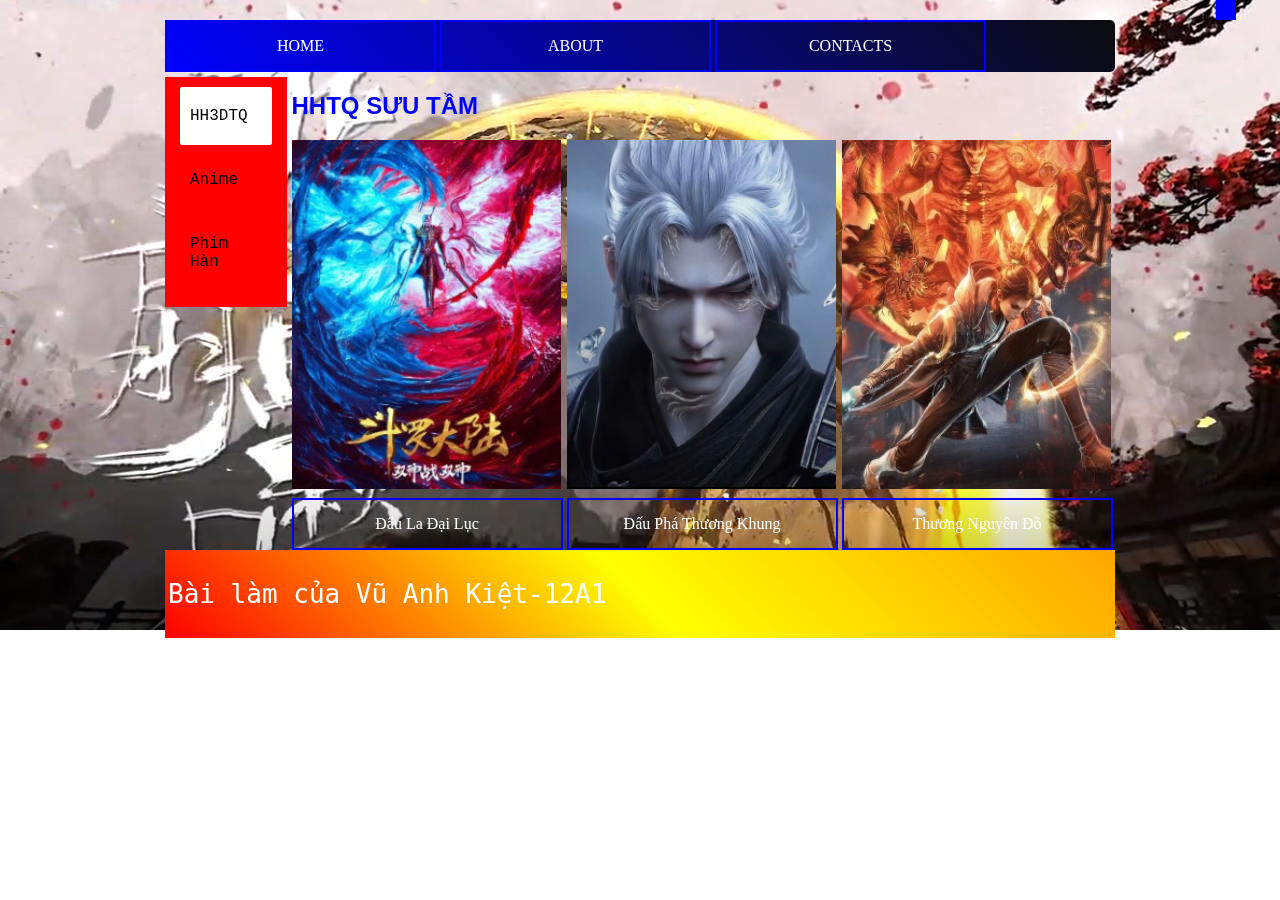
<file: index.html>
<!DOCTYPE html>
<html lang="en">
<head>
    <meta charset="UTF-8">
    <meta name="viewport" content="width=device-width, initial-scale=1.0">
    <title>Bài 18</title>
    <link rel="stylesheet" href="moi.css">
    <link rel="apple-touch-icon" sizes="57x57" href="/apple-icon-57x57.png">
<link rel="apple-touch-icon" sizes="60x60" href="/apple-icon-60x60.png">
<link rel="apple-touch-icon" sizes="72x72" href="/apple-icon-72x72.png">
<link rel="apple-touch-icon" sizes="76x76" href="/apple-icon-76x76.png">
<link rel="apple-touch-icon" sizes="114x114" href="/apple-icon-114x114.png">
<link rel="apple-touch-icon" sizes="120x120" href="/apple-icon-120x120.png">
<link rel="apple-touch-icon" sizes="144x144" href="/apple-icon-144x144.png">
<link rel="apple-touch-icon" sizes="152x152" href="/apple-icon-152x152.png">
<link rel="apple-touch-icon" sizes="180x180" href="/apple-icon-180x180.png">
<link rel="icon" type="image/png" sizes="192x192"  href="/android-icon-192x192.png">
<link rel="icon" type="image/png" sizes="32x32" href="/favicon-32x32.png">
<link rel="icon" type="image/png" sizes="96x96" href="/favicon-96x96.png">
<link rel="icon" type="image/png" sizes="16x16" href="/favicon-16x16.png">
<link rel="manifest" href="/manifest.json">
<meta name="msapplication-TileColor" content="#ffffff">
<meta name="msapplication-TileImage" content="/ms-icon-144x144.png">
<meta name="theme-color" content="#ffffff">
</head>
<body>
    <div id="btn"></div>
    <div id="wrapper">
    <div id="header">
        <a href="index.html" class="id">HOME</a>
        <a href="index3.html" class="id">ABOUT</a>
        <a href="index4.html" class="id">CONTACTS</a>
    </div>
    <div id="wp-content">
    <div id="sidebar">
        <div id="m2">
        <a href="index.html" id="hover2">HH3DTQ</a>
        </div>
        <div id="m1">
        <a href="index2.html" id="hover2">Anime</a>
        </div>
        <div id="m1">
        <a href="index5.html" id="hover2">Phim Hàn</a>
        </div>
    </div>
    <div id="content">
        <h2>HHTQ SƯU TẦM</h2>
        <img src="2451-1704876322.jpg" alt="Đấu La Đại Lục 1" width="269px">
        <img src="3518-1725729749.jpg" alt="Đấu Phá Thương Khung 5" width="269px" height="349px">
        <img src="3799-1733863027.jpg" alt="Thương Nguyên Đồ" width="269px" height="349px">
        <a href="https://animehay.loan/thong-tin-phim/dau-la-dai-luc-2451.html">Đấu La Đại Lục</a>
        <a href="https://animehay.loan/thong-tin-phim/thuong-nguyen-do.html">Đấu Phá Thương Khung</a>
        <a href="https://animehay.loan/thong-tin-phim/thuong-nguyen-do-3799.html">Thương Nguyên Đồ</a>   
    </div>
    </div>
    <div id="footer">
        <p>Bài làm của Vũ Anh Kiệt-12A1</p>
    </div>
    </div>
</body>
</html>
</file>
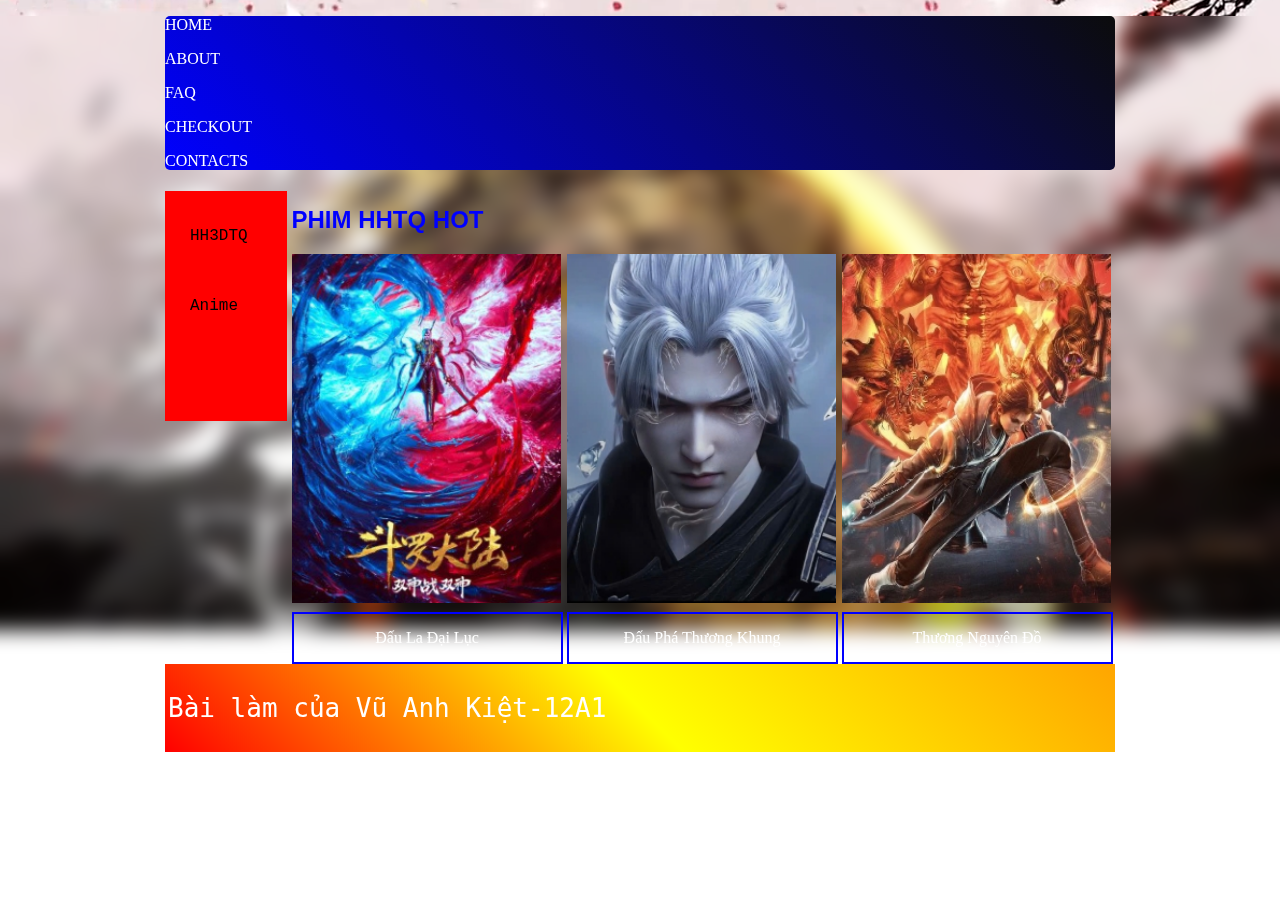
<file: bt.html>
<!DOCTYPE html>
<html lang="en">
<head>
    <meta charset="UTF-8">
    <meta name="viewport" content="width=device-width, initial-scale=1.0">
    <title>Bài 18</title>
    <link rel="stylesheet" href="moi.css">
</head>
<body>
    <div id="wrapper">
    <div id="header">
        <p>HOME</p>
        <P>ABOUT</P>
        <P>FAQ</P>
        <P>CHECKOUT</P>
        <P>CONTACTS</P>
    </div>
    <div id="wp-content">
    <div id="sidebar">
        <p id="hover1">HH3DTQ</p>
        <p id="hover2">Anime</p>
    </div>
    <div id="content">
        <h2>PHIM HHTQ HOT</h2>
        <img src="2451-1704876322.jpg" alt="Đấu La Đại Lục 1" width="269px">
        <img src="3518-1725729749.jpg" alt="Đấu Phá Thương Khung 5" width="269px" height="349px">
        <img src="3799-1733863027.jpg" alt="Thương Nguyên Đồ" width="269px" height="349px">
        <a href="https://animehay.blue/thong-tin-phim/dau-la-dai-luc-2451.html">Đấu La Đại Lục</a>
        <a href="https://animehay.blue/tim-kiem/thuong-nguyen-do.html">Đấu Phá Thương Khung</a>
        <a href="https://animehay.blue/thong-tin-phim/thuong-nguyen-do-3799.html">Thương Nguyên Đồ</a>   
    </div>
    </div>
    <div id="footer">
        <p>Bài làm của Vũ Anh Kiệt-12A1</p>
    </div>
    </div>
</body>
</html>
</file>
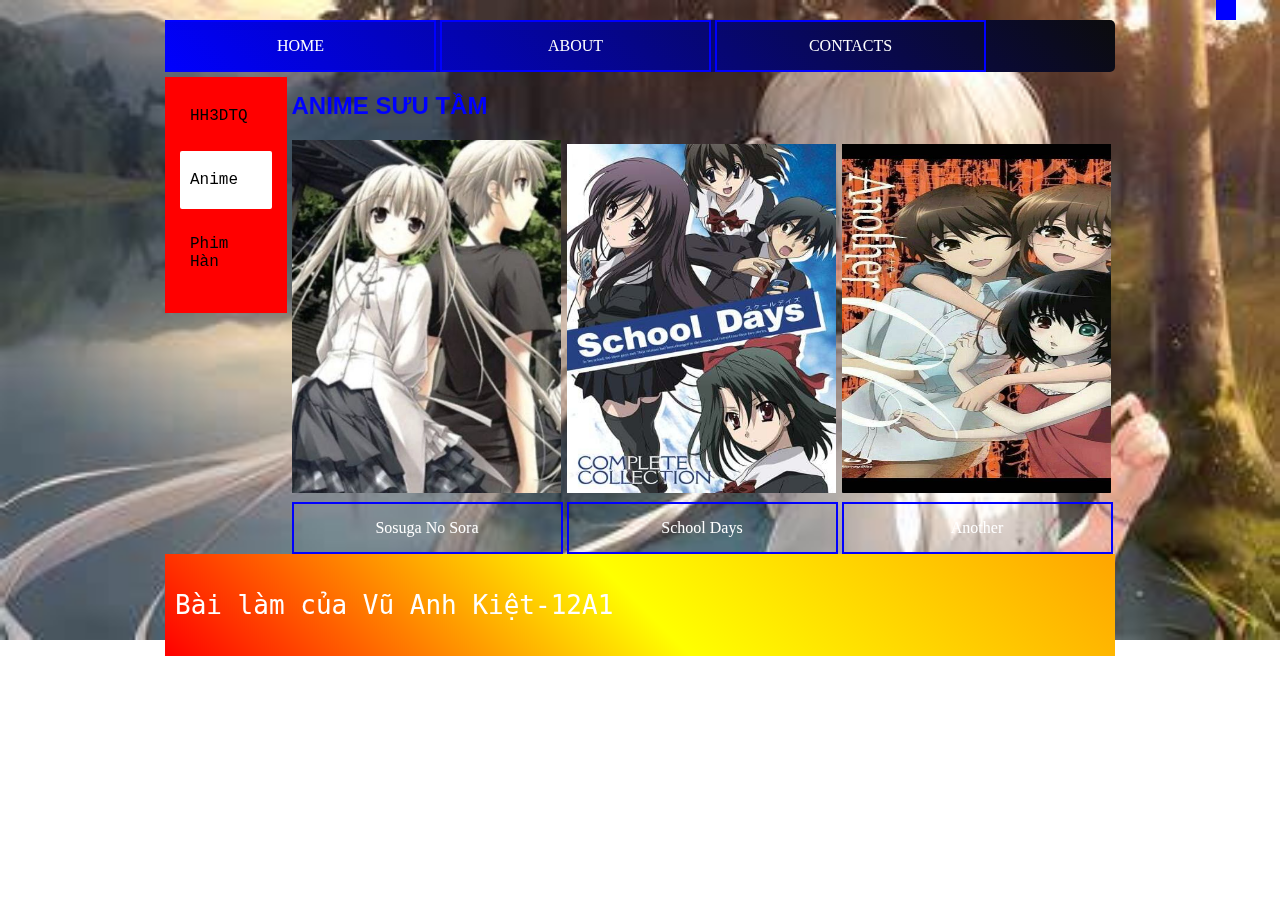
<file: index2.html>
<!DOCTYPE html>
<html lang="en">
<head>
    <meta charset="UTF-8">
    <meta name="viewport" content="width=device-width, initial-scale=1.0">
    <title>Bài 18</title>
    <link rel="stylesheet" href="moi1.css">
    <link rel="apple-touch-icon" sizes="60x60" href="/apple-icon-60x60.png">
<link rel="apple-touch-icon" sizes="72x72" href="/apple-icon-72x72.png">
<link rel="apple-touch-icon" sizes="76x76" href="/apple-icon-76x76.png">
<link rel="apple-touch-icon" sizes="114x114" href="/apple-icon-114x114.png">
<link rel="apple-touch-icon" sizes="120x120" href="/apple-icon-120x120.png">
<link rel="apple-touch-icon" sizes="144x144" href="/apple-icon-144x144.png">
<link rel="apple-touch-icon" sizes="152x152" href="/apple-icon-152x152.png">
<link rel="apple-touch-icon" sizes="180x180" href="/apple-icon-180x180.png">
<link rel="icon" type="image/png" sizes="192x192"  href="/android-icon-192x192.png">
<link rel="icon" type="image/png" sizes="32x32" href="/favicon-32x32.png">
<link rel="icon" type="image/png" sizes="96x96" href="/favicon-96x96.png">
<link rel="icon" type="image/png" sizes="16x16" href="/favicon-16x16.png">
<link rel="manifest" href="/manifest.json">
<meta name="msapplication-TileColor" content="#ffffff">
<meta name="msapplication-TileImage" content="/ms-icon-144x144.png">
<meta name="theme-color" content="#ffffff">
</head>
<body>
    <div id="btn"></div>
    <div id="wrapper">
    <div id="header">
        <a href="index.html" class="id">HOME</a>
        <a href="index3.html" class="id">ABOUT</a>
        <a href="index4.html" class="id">CONTACTS</a>
    </div>
    <div id="wp-content">
    <div id="sidebar">
        <div id="m1">
        <a href="index.html" id="hover2">HH3DTQ</a>
        </div>
        <div id="m2">
        <a href="index2.html" id="hover2">Anime</a>
        </div>
        <div id="m1">
        <a href="index5.html" id="hover2">Phim Hàn</a>
        </div>
    </div>
    <div id="content">
        <h2>ANIME SƯU TẦM</h2>
        <img src="omh.jpg" alt="Sosuga no sora" width="269px">
        <img src="R (1).jpg" alt="School Days" width="269px" height="349px">
        <img src="OIP.jpg" alt="Another" width="269px" height="349px">
        <a href="https://boctem.com/yosuga-no-sora/">Sosuga No Sora</a>
        <a href="https://boctem.com/school-days/">School Days</a>
        <a href="https://boctem.com/xem-phim/another-co-gai-bi-an-tap-1-server-1/">Another</a>   
    </div>
    </div>
    <div id="footer">
        <p>Bài làm của Vũ Anh Kiệt-12A1</p>
    </div>
    </div>
</body>
</html>
</file>
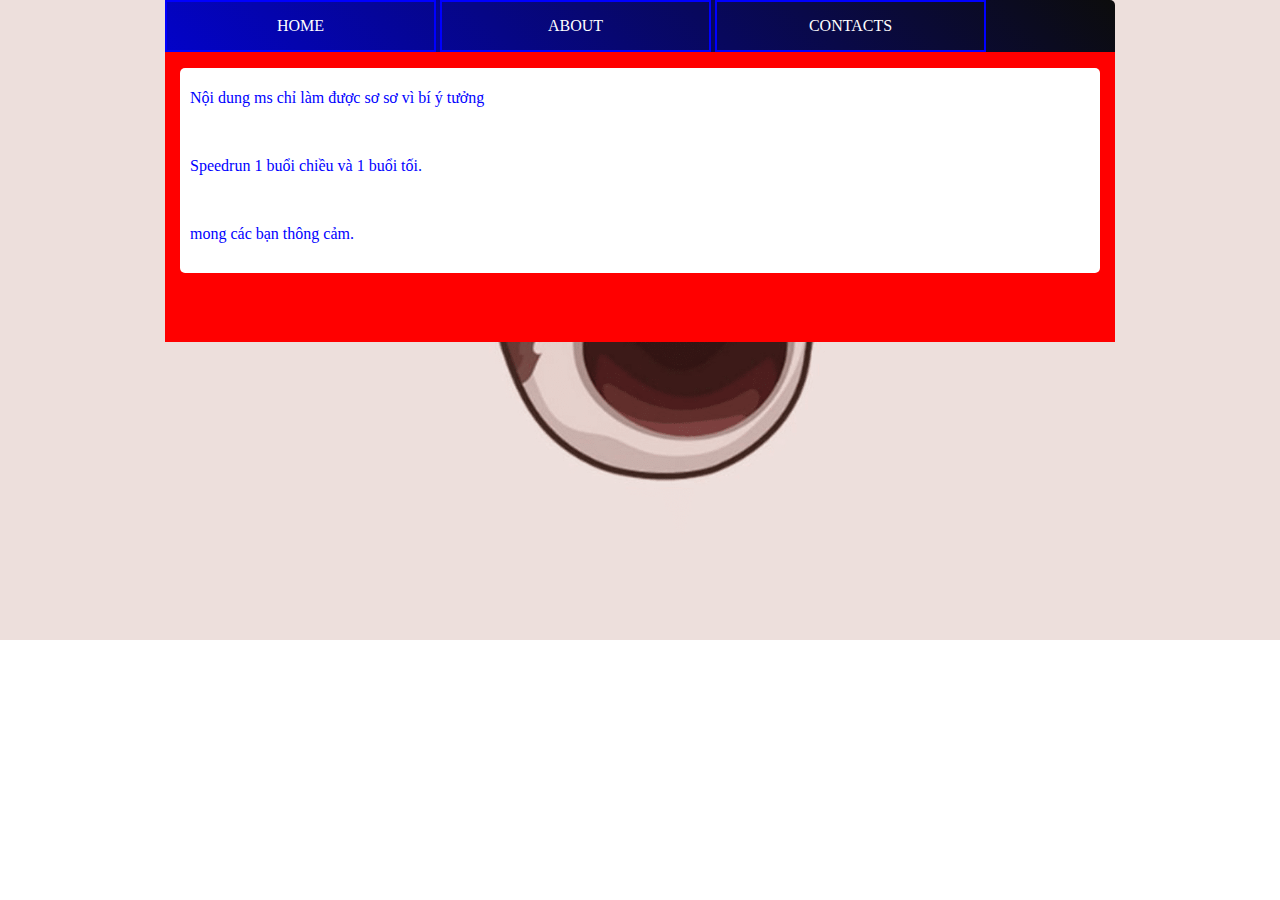
<file: index3.html>
<!DOCTYPE html>
<html lang="en">
<head>
    <meta charset="UTF-8">
    <meta name="viewport" content="width=device-width, initial-scale=1.0">
    <title>Document</title>
    <link rel="stylesheet" href="moi3.css">
    <link rel="apple-touch-icon" sizes="60x60" href="apple-icon-60x60.png">
<link rel="apple-touch-icon" sizes="72x72" href="apple-icon-72x72.png">
<link rel="apple-touch-icon" sizes="76x76" href="apple-icon-76x76.png">
<link rel="apple-touch-icon" sizes="114x114" href="apple-icon-114x114.png">
<link rel="apple-touch-icon" sizes="120x120" href="apple-icon-120x120.png">
<link rel="apple-touch-icon" sizes="144x144" href="apple-icon-144x144.png">
<link rel="apple-touch-icon" sizes="152x152" href="apple-icon-152x152.png">
<link rel="apple-touch-icon" sizes="180x180" href="apple-icon-180x180.png">
<link rel="icon" type="image/png" sizes="192x192"  href="android-icon-192x192.png">
<link rel="icon" type="image/png" sizes="32x32" href="favicon-32x32.png">
<link rel="icon" type="image/png" sizes="96x96" href="favicon-96x96.png">
<link rel="icon" type="image/png" sizes="16x16" href="favicon-16x16.png">
<link rel="manifest" href="manifest.json">
<meta name="msapplication-TileColor" content="#ffffff">
<meta name="msapplication-TileImage" content="ms-icon-144x144.png">
<meta name="theme-color" content="#ffffff">
</head>
<body>
    <div id="wrapper">
        <div id="header">
            <a href="index.html" class="id">HOME</a>
            <a href="index3.html" class="id">ABOUT</a>
            <a href="index4.html" class="id">CONTACTS</a>
            <div id="sidebar1">
                <div id="m2">
                <p style="color: blue;">Nội dung ms chỉ làm được sơ sơ vì bí ý tưởng</p><br>
                <p style="color: blue;">Speedrun 1 buổi chiều và 1 buổi tối.</p><br>
                <p style="color: blue;">mong các bạn thông cảm.</p>
                </div>
    </div>
</body>
</html>
</file>
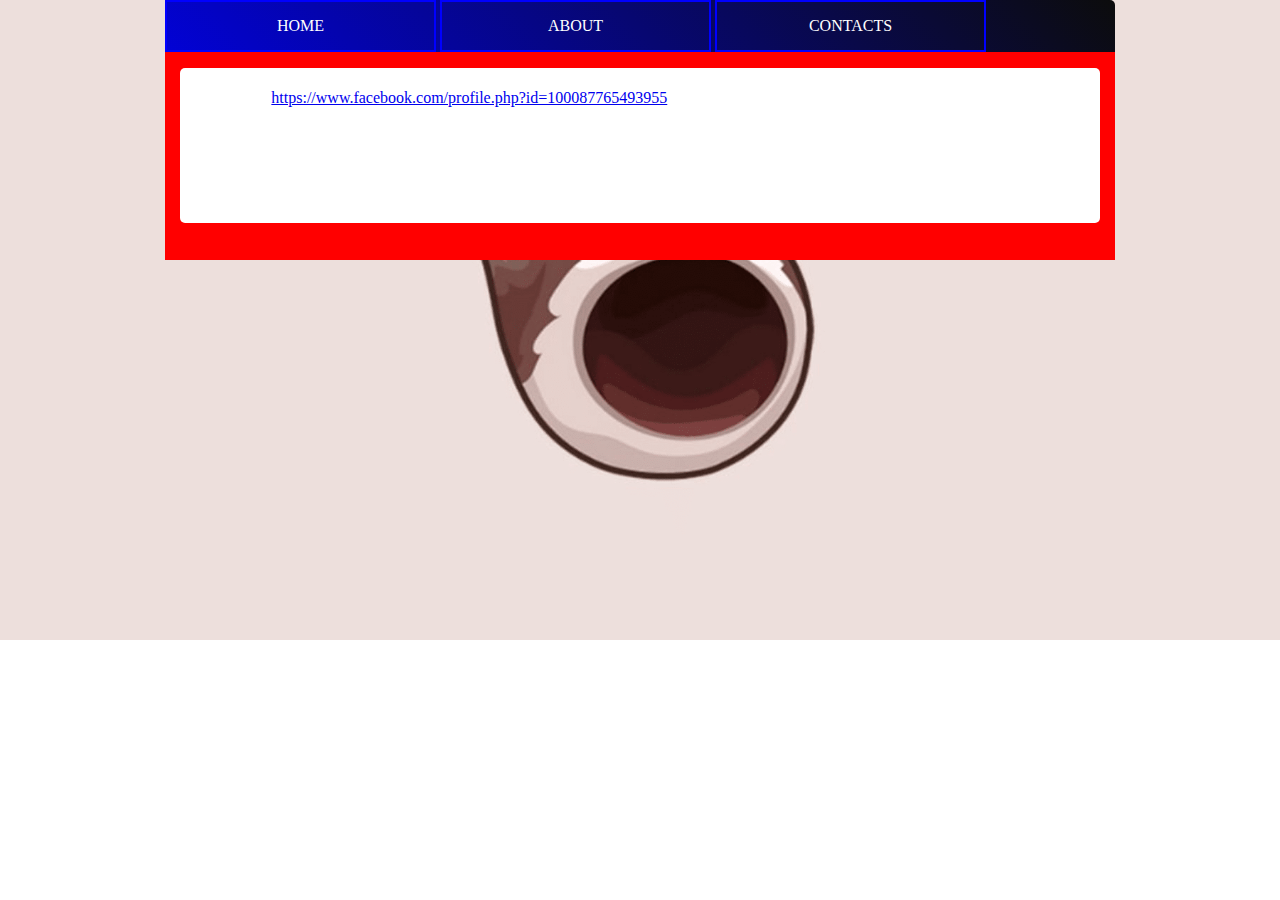
<file: index4.html>
<!DOCTYPE html>
<html lang="en">
<head>
    <meta charset="UTF-8">
    <meta name="viewport" content="width=device-width, initial-scale=1.0">
    <title>Bài 18</title>
    <link rel="stylesheet" href="moi2.css">
    <link rel="apple-touch-icon" sizes="60x60" href="apple-icon-60x60.png">
<link rel="apple-touch-icon" sizes="72x72" href="apple-icon-72x72.png">
<link rel="apple-touch-icon" sizes="76x76" href="apple-icon-76x76.png">
<link rel="apple-touch-icon" sizes="114x114" href="apple-icon-114x114.png">
<link rel="apple-touch-icon" sizes="120x120" href="apple-icon-120x120.png">
<link rel="apple-touch-icon" sizes="144x144" href="apple-icon-144x144.png">
<link rel="apple-touch-icon" sizes="152x152" href="apple-icon-152x152.png">
<link rel="apple-touch-icon" sizes="180x180" href="apple-icon-180x180.png">
<link rel="icon" type="image/png" sizes="192x192"  href="android-icon-192x192.png">
<link rel="icon" type="image/png" sizes="32x32" href="favicon-32x32.png">
<link rel="icon" type="image/png" sizes="96x96" href="favicon-96x96.png">
<link rel="icon" type="image/png" sizes="16x16" href="favicon-16x16.png">
<link rel="manifest" href="manifest.json">
<meta name="msapplication-TileColor" content="#ffffff">
<meta name="msapplication-TileImage" content="ms-icon-144x144.png">
<meta name="theme-color" content="#ffffff">
</head>
<body>
    <div id="wrapper">
        <div id="header">
            <a href="index.html" class="id">HOME</a>
            <a href="index3.html" class="id">ABOUT</a>
            <a href="index4.html" class="id">CONTACTS</a>
            <div id="sidebar1">
                <div id="m2">
                <p>Link FB ad: <a href="https://www.facebook.com/profile.php?id=100087765493955">https://www.facebook.com/profile.php?id=100087765493955</a></p>
                </div>
    </div>
</body>
</html>
</file>
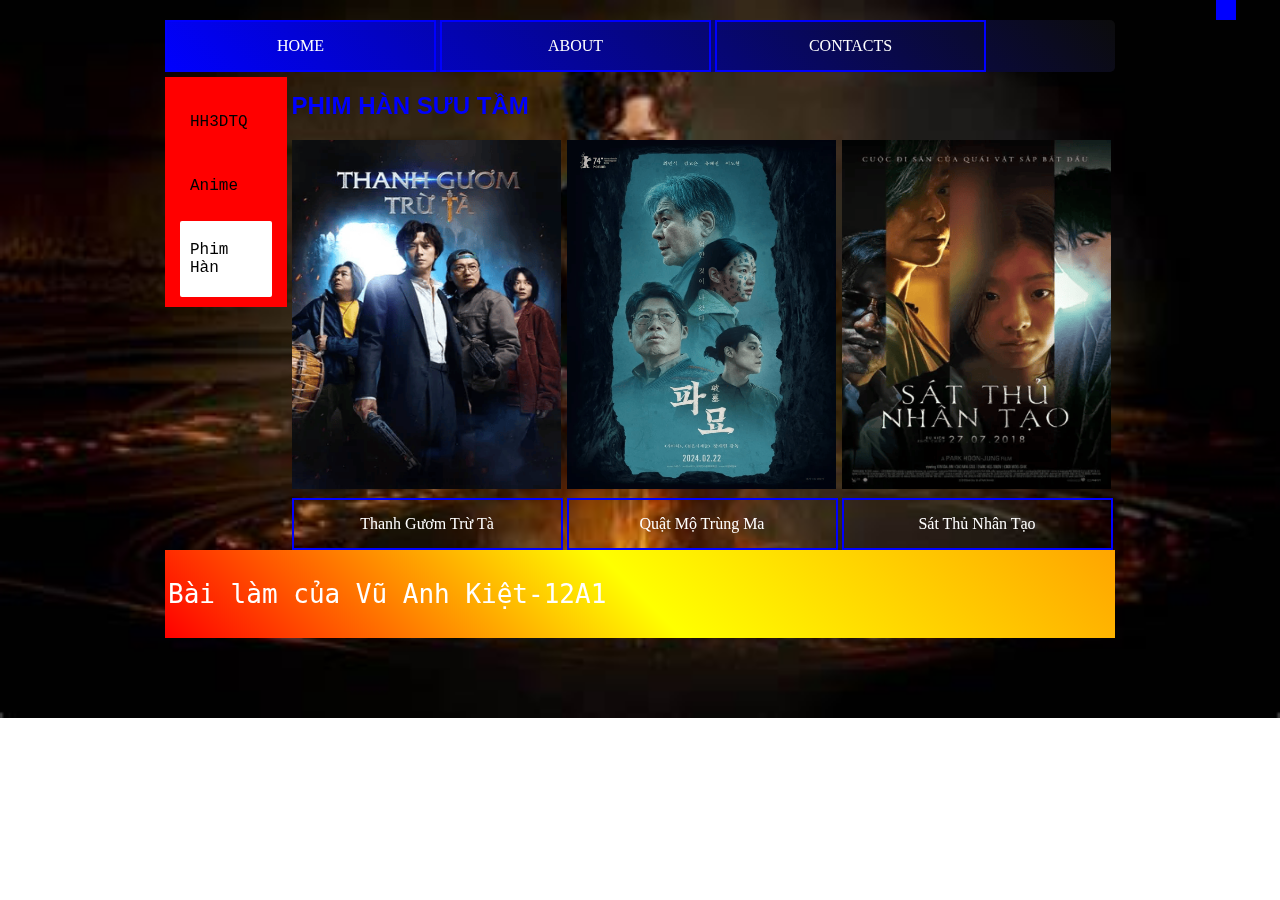
<file: index5.html>
<!DOCTYPE html>
<html lang="en">
<head>
    <meta charset="UTF-8">
    <meta name="viewport" content="width=device-width, initial-scale=1.0">
    <title>Bài 18</title>
    <link rel="stylesheet" href="moi4.css">
    <link rel="apple-touch-icon" sizes="57x57" href="/apple-icon-57x57.png">
<link rel="apple-touch-icon" sizes="60x60" href="/apple-icon-60x60.png">
<link rel="apple-touch-icon" sizes="72x72" href="/apple-icon-72x72.png">
<link rel="apple-touch-icon" sizes="76x76" href="/apple-icon-76x76.png">
<link rel="apple-touch-icon" sizes="114x114" href="/apple-icon-114x114.png">
<link rel="apple-touch-icon" sizes="120x120" href="/apple-icon-120x120.png">
<link rel="apple-touch-icon" sizes="144x144" href="/apple-icon-144x144.png">
<link rel="apple-touch-icon" sizes="152x152" href="/apple-icon-152x152.png">
<link rel="apple-touch-icon" sizes="180x180" href="/apple-icon-180x180.png">
<link rel="icon" type="image/png" sizes="192x192"  href="/android-icon-192x192.png">
<link rel="icon" type="image/png" sizes="32x32" href="/favicon-32x32.png">
<link rel="icon" type="image/png" sizes="96x96" href="/favicon-96x96.png">
<link rel="icon" type="image/png" sizes="16x16" href="/favicon-16x16.png">
<link rel="manifest" href="/manifest.json">
<meta name="msapplication-TileColor" content="#ffffff">
<meta name="msapplication-TileImage" content="/ms-icon-144x144.png">
<meta name="theme-color" content="#ffffff">
</head>
<body>
    <div id="btn"></div>
    <div id="wrapper">
    <div id="header">
        <a href="index.html" class="id">HOME</a>
        <a href="index3.html" class="id">ABOUT</a>
        <a href="index4.html" class="id">CONTACTS</a>
    </div>
    <div id="wp-content">
    <div id="sidebar">
        <div id="m1">
        <a href="index.html" id="hover2">HH3DTQ</a>
        </div>
        <div id="m1">
        <a href="index2.html" id="hover2">Anime</a>
        </div>
        <div id="m2">
        <a href="index5.html" id="hover2">Phim Hàn</a>
        </div>
    </div>
    <div id="content">
        <h2>PHIM HÀN SƯU TẦM</h2>
        <img src="thanh.png" alt="Thanh Gươm Trừ Tà" width="269px" height="349px">
        <img src="exhuma-quat-mo-trung-ma-thumb.png" alt="Quật Mộ Trùng Ma" width="269px" height="349px">
        <img src="satthu.png" alt="Sát Thủ Nhân Tạo" width="269px" height="349px">
        <a href="https://www.rophim.tv/phim/thanh-guom-tru-ta.kT68ljT4">Thanh Gươm Trừ Tà</a>
        <a href="https://motphim.love/phim/exhuma-quat-mo-trung-ma-15744.html">Quật Mộ Trùng Ma</a>
        <a href="https://phimmoichillzz.com/phim-le/sat-thu-nhan-tao-1727175859">Sát Thủ Nhân Tạo</a>   
    </div>
    </div>
    <div id="footer">
        <p>Bài làm của Vũ Anh Kiệt-12A1</p>
    </div>
</body>
</html>
</file>
<file: moi.css>
#header #id{
    display: inline-block;
    width: 80px;
    border: 2px;
    text-align: center;
    padding: 4px;
}
#header{
    background: linear-gradient(45deg, blue,rgb(12, 12, 12));
    border-radius: 5px;
}
#wrapper{
    max-width: 950px;
    margin: 0 auto;
}
#wp-content{
    display: flex;
    height: 1.5;
}
#content{
    flex-basis: 90%;
}
#sidebar{
    flex-basis: 10%;
    background-color: red;
    padding: 10px 15px;
    margin: 5px 5px 5px 0px;
    height: 210px;
}
#sidebar1{
    flex-basis: 100%;
    background-color: red;
    padding: 10px 15px;
    margin-top: 0px;
    height: 188px;
}
#sidebar p{
    color: white;
    display: inline-block;
    background: 2px solid black;
    padding: 10px;
}
a{
    display: inline-block;
    width: 267px;
    text-align: center;
    text-decoration: none;
    padding: 15px 0px 15px 0px;
    border: 2px solid blue;
    color: white;
}
#footer{
    display: block;
    background-color: red;
    padding: 3px;
    background: linear-gradient(45deg,red,yellow,orange);
    font-size: 26px;
    font-family: monospace;
}
img{
    padding: 0px 2px 5px 0px;

}
#hover1:hover{
    background-color: white;
}
#hover2:hover{
    background-color: white;
}
#wrapper p{
    color: white;
}
 #m2{
    background-color: white;
    display: block;
    
 }
 #sidebar p{
    color: black;
    font-family: 'Courier New', Courier, monospace;
}
#m1:hover {
    background-color: white;
}
#m1{
    margin-top: 6px;
}
#m1 , #m2{
    border-radius: 2px;
}
#hover2{
    border: none;
    color: black;
    font-family: 'Courier New', Courier, monospace;
    text-align: left;
    padding: 20px 0px 20px 10px;
    width: 25px;
}
#new{
    flex-basis: 10%;
    background-color: red;
    padding: 10px 15px;
    margin: 5px 5px 5px 0px;
    height: 150px;
}

body{
    background-image: url(ofcr.png);
    backdrop-filter: blur(10px);
    background-size: 100;
    margin: 0px;
    background-repeat: no-repeat;
}
h2{
    color: blue;
    font-family: sans-serif;
}
#btn{
    display: block;
    width: 20px;
    height: 20px;
    margin: 0px 95vw;
    background-color: blue;
}
body:hover{
    backdrop-filter: blur(0px);
}
#btn:hover ~ #wrapper{
    opacity: 0%;
}
</file>
<file: moi1.css>
#header #id{
    display: inline-block;
    width: 80px;
    border: 2px;
    text-align: center;
    padding: 4px;
}
#header{
    background: linear-gradient(45deg, blue,rgb(12, 12, 12));
    border-radius: 5px;
}
#wrapper{
    max-width: 950px;
    margin: 0 auto;
}
#wp-content{
    display: flex;
    height: 1.5;
}
#content{
    flex-basis: 90%;
}
#sidebar{
    flex-basis: 10%;
    background-color: red;
    padding: 10px 15px;
    margin: 5px 5px 5px 0px;
    height: 216px;
}
#sidebar1{
    flex-basis: 100%;
    background-color: red;
    padding: 10px 15px;
    margin-top: 0px;
    height: 188px;
}
#sidebar p{
    color: white;
    display: inline-block;
    background: 2px solid black;
    padding: 10px;
}
a{
    display: inline-block;
    width: 267px;
    text-align: center;
    text-decoration: none;
    padding: 15px 0px 15px 0px;
    border: 2px solid blue;
    color: white;
}
#footer{
    display: block;
    background-color: red;
    padding: 10px;
    background: linear-gradient(45deg,red,yellow,orange);
    font-size: 26px;
    font-family: monospace;
}
img{
    padding: 0px 2px 5px 0px;

}
#hover1:hover{
    background-color: white;
}
#hover2:hover{
    background-color: white;
}
#wrapper p{
    color: white;
}
 #m2{
    background-color: white;
    display: block;
    
 }
 #sidebar p{
    color: black;
    font-family: 'Courier New', Courier, monospace;
}
#m1:hover {
    background-color: white;
}
#m2{
    margin-top: 6px;
    margin-bottom: 6px;
}
#m1 , #m2{
    border-radius: 2px;
}
#hover2{
    border: none;
    color: black;
    font-family: 'Courier New', Courier, monospace;
    text-align: left;
    padding: 20px 0px 20px 10px;
    width: 25px;
}
#new{
    flex-basis: 10%;
    background-color: red;
    padding: 10px 15px;
    margin: 5px 5px 5px 0px;
    height: 150px;
}
body{
    background-image: url(OIP\ \(1\).jpg);
    backdrop-filter: blur(10px);
    background-size: 100%;
    margin: 0px;
    background-repeat: no-repeat;
}
h2{
    color: blue;
    font-family: sans-serif;
}
#btn{
    display: block;
    width: 20px;
    height: 20px;
    margin: 0px 95vw;
    background-color: blue;
}
body:hover{
    backdrop-filter: blur(0px);
}
#btn:hover ~ #wrapper{
    opacity: 0%;;
}
</file>
<file: moi3.css>
#header #id{
    display: inline-block;
    width: 80px;
    border: 2px;
    text-align: center;
    padding: 4px;
}
#header{
    background: linear-gradient(45deg, blue,rgb(12, 12, 12));
    border-radius: 5px;
}
#wrapper{
    max-width: 950px;
    margin: 0 auto;
}
#wp-content{
    display: flex;
    height: 1.5;
}
#content{
    flex-basis: 90%;
}
#sidebar{
    flex-basis: 10%;
    background-color: red;
    padding: 10px 15px;
    margin: 5px 5px 5px 0px;
    height: 150px;
}
#sidebar1{
    flex-basis: 100%;
    background-color: red;
    padding: 10px 15px;
    margin-top: 0px;
    height: 270px;
}
#sidebar p{
    color: white;
    display: inline-block;
    background: 2px solid black;
    padding: 10px;
}
.id{
    display: inline-block;
    width: 267px;
    text-align: center;
    text-decoration: none;
    padding: 15px 0px 15px 0px;
    border: 2px solid blue;
    color: white;
}
#footer{
    display: block;
    background-color: red;
    padding: 10px;
    background: linear-gradient(45deg,red,yellow,orange);
    font-size: 26px;
    font-family: monospace;
}
img{
    padding: 0px 2px 5px 0px;

}
#hover1:hover{
    background-color: white;
}
#hover2:hover{
    background-color: white;
}
#wrapper p{
    color: white;
}
 #m2{
    background-color: white;
    display: block;
    
 }
 #sidebar p{
    color: black;
    font-family: 'Courier New', Courier, monospace;
}
#m1:hover {
    background-color: white;
}
#m2{
    margin-top: 6px;
}
#m1 , #m2{
    border-radius: 2px;
}
#hover2{
    border: none;
    color: black;
    font-family: 'Courier New', Courier, monospace;
    text-align: left;
    padding: 20px 0px 20px 10px;
    width: 25px;
}
#new{
    flex-basis: 10%;
    background-color: red;
    padding: 10px 15px;
    margin: 5px 5px 5px 0px;
    height: 150px;
}
body{
    background-image: url(POPCAT-Featured-Image.png);

    background-size: 100%;
    margin: 0px;
    background-repeat: no-repeat;
}
h2{
    color: blue;
    font-family: sans-serif;
}
#btn{
    display: block;
    width: 20px;
    height: 20px;
    margin: 0px 95vw;
    background-color: blue;
}
#m2{
    background-color: white;
    display: block;
    height: 200px;
    border-radius: 5px;
    padding: 5px 0px 0px 5px;
    text-indent: 5px;
    border: none;
}
</file>
<file: moi2.css>
#header #id{
    display: inline-block;
    width: 80px;
    border: 2px;
    text-align: center;
    padding: 4px;
}
#header{
    background: linear-gradient(45deg, blue,rgb(12, 12, 12));
    border-radius: 5px;
}
#wrapper{
    max-width: 950px;
    margin: 0 auto;
}
#wp-content{
    display: flex;
    height: 1.5;
}
#content{
    flex-basis: 90%;
}
#sidebar{
    flex-basis: 10%;
    background-color: red;
    padding: 10px 15px;
    margin: 5px 5px 5px 0px;
    height: 150px;
}
#sidebar1{
    flex-basis: 100%;
    background-color: red;
    padding: 10px 15px;
    margin-top: 0px;
    height: 188px;
}
#sidebar p{
    color: white;
    display: inline-block;
    background: 2px solid black;
    padding: 10px;
}
.id{
    display: inline-block;
    width: 267px;
    text-align: center;
    text-decoration: none;
    padding: 15px 0px 15px 0px;
    border: 2px solid blue;
    color: white;
}
#footer{
    display: block;
    background-color: red;
    padding: 10px;
    background: linear-gradient(45deg,red,yellow,orange);
    font-size: 26px;
    font-family: monospace;
}
img{
    padding: 0px 2px 5px 0px;

}
#hover1:hover{
    background-color: white;
}
#hover2:hover{
    background-color: white;
}
#wrapper p{
    color: white;
}
 #m2{
    background-color: white;
    display: block;
    
 }
 #sidebar p{
    color: black;
    font-family: 'Courier New', Courier, monospace;
}
#m1:hover {
    background-color: white;
}
#m2{
    margin-top: 6px;
}
#m1 , #m2{
    border-radius: 2px;
}
#hover2{
    border: none;
    color: black;
    font-family: 'Courier New', Courier, monospace;
    text-align: left;
    padding: 20px 0px 20px 10px;
    width: 25px;
}
#new{
    flex-basis: 10%;
    background-color: red;
    padding: 10px 15px;
    margin: 5px 5px 5px 0px;
    height: 150px;
}
body{
    background-image: url(POPCAT-Featured-Image.png);

    background-size: 100%;
    margin: 0px;
    background-repeat: no-repeat;
}
h2{
    color: blue;
    font-family: sans-serif;
}
#btn{
    display: block;
    width: 20px;
    height: 20px;
    margin: 0px 95vw;
    background-color: blue;
}
#m2{
    background-color: white;
    display: block;
    height: 150px;
    border-radius: 5px;
    padding: 5px 0px 0px 5px;
    text-indent: 5px;
    border: none;
}
</file>
<file: moi4.css>
#header #id{
    display: inline-block;
    width: 80px;
    border: 2px;
    text-align: center;
    padding: 4px;
}
#header{
    background: linear-gradient(45deg, blue,rgb(12, 12, 12));
    border-radius: 5px;
}
#wrapper{
    max-width: 950px;
    margin: 0 auto;
}
#wp-content{
    display: flex;
    height: 1.5;
}
#content{
    flex-basis: 90%;
}
#sidebar{
    flex-basis: 10%;
    background-color: red;
    padding: 10px 15px;
    margin: 5px 5px 5px 0px;
    height: 210px;
}
#sidebar1{
    flex-basis: 100%;
    background-color: red;
    padding: 10px 15px;
    margin-top: 0px;
    height: 188px;
}
#sidebar p{
    color: white;
    display: inline-block;
    background: 2px solid black;
    padding: 10px;
}
a{
    display: inline-block;
    width: 267px;
    text-align: center;
    text-decoration: none;
    padding: 15px 0px 15px 0px;
    border: 2px solid blue;
    color: white;
}
#footer{
    display: block;
    background-color: red;
    padding: 3px;
    background: linear-gradient(45deg,red,yellow,orange);
    font-size: 26px;
    font-family: monospace;
}
img{
    padding: 0px 2px 5px 0px;

}
#hover1:hover{
    background-color: white;
}
#hover2:hover{
    background-color: white;
}
#wrapper p{
    color: white;
}
 #m2{
    background-color: white;
    display: block;
    
 }
 #sidebar p{
    color: black;
    font-family: 'Courier New', Courier, monospace;
}
#m1:hover {
    background-color: white;
}
#m1{
    margin-top: 6px;
    margin-bottom: 6px;
}
#m1 , #m2{
    border-radius: 2px;
}
#hover2{
    border: none;
    color: black;
    font-family: 'Courier New', Courier, monospace;
    text-align: left;
    padding: 20px 0px 20px 10px;
    width: 25px;
}
#new{
    flex-basis: 10%;
    background-color: red;
    padding: 10px 15px;
    margin: 5px 5px 5px 0px;
    height: 150px;
}

body{
    background-image: url(OIP\ \(2\).jpg);
    backdrop-filter: blur(10px);
    background-size: 100%;
    margin: 0px;
    background-repeat: no-repeat;
}
h2{
    color: blue;
    font-family: sans-serif;
}
#btn{
    display: block;
    width: 20px;
    height: 20px;
    margin: 0px 95vw;
    background-color: blue;
}
body:hover{
    backdrop-filter: blur(0px);
}
#btn:hover ~ #wrapper{
    opacity: 0%;
}
</file>
